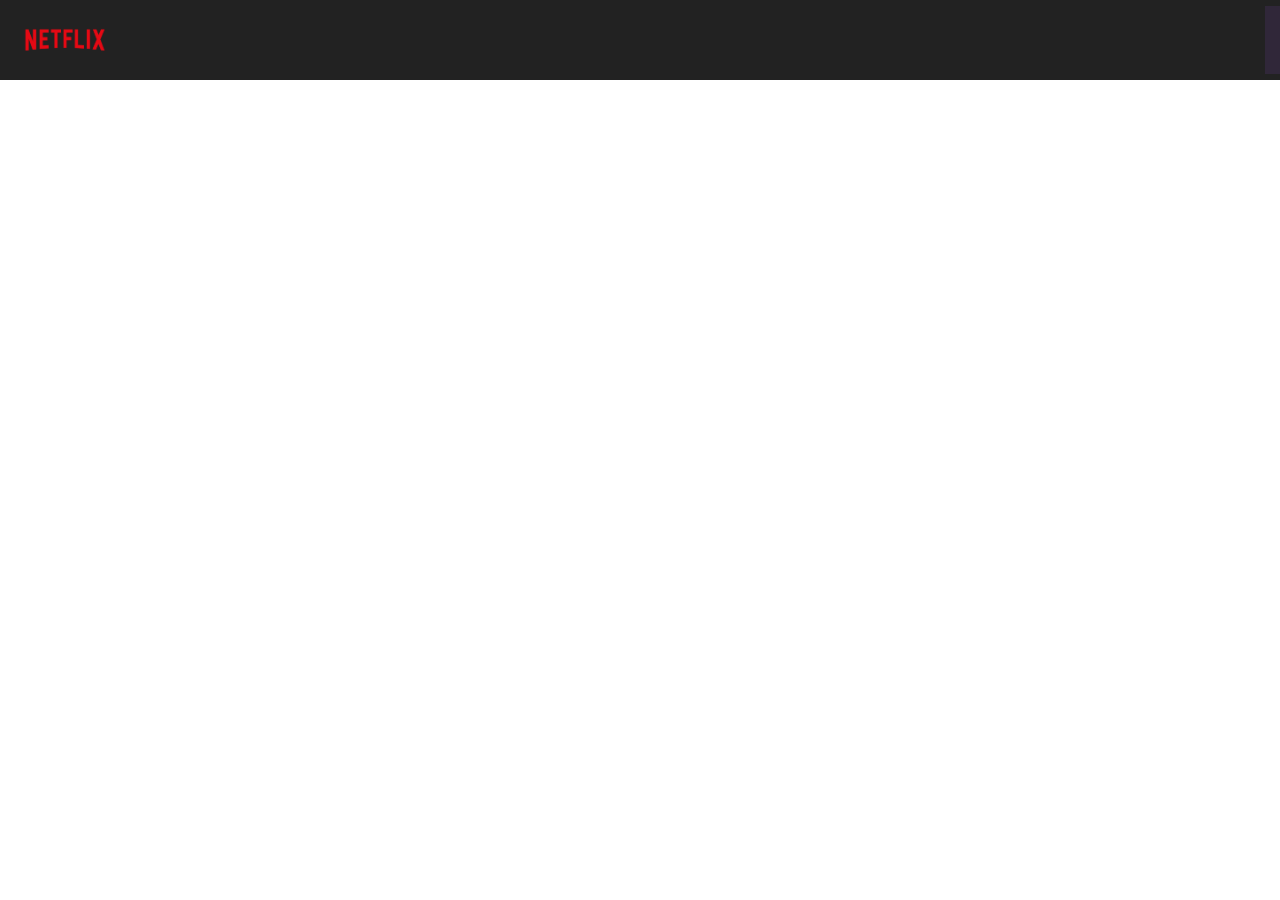
<file: index.html>
<!DOCTYPE html>
<html lang="en">
<head>
    <meta charset="UTF-8">
    <meta http-equiv="X-UA-Compatible" content="IE=edge">
    <meta name="viewport" content="width=device-width, initial-scale=1.0">
    <title>D8 NETFLIXclone</title>
    <link rel="stylesheet" href="https://cdn.jsdelivr.net/npm/bootstrap@5.3.0-alpha1/dist/css/bootstrap.min.css">
    <link rel="stylesheet" href="style.css">
</head>
<body>

    <!-- navbar mobile/desk -->
    <nav>
    
        <img src="./assets/imgs/Netflix_Logo_RGB.png" alt="logo" srcset="">
        <div id="menu" class="text-theme-light">
            <ul>
                <li>Home</li>
                <li>TV Shows</li>
                <li>Movies</li>
                <li>Recently Sdded</li>
                <li>MyList</li>

            </ul>
        </div>

    <!-- hamburger menu -->
        <div id="menuBtn" class="hamb-menu">
            <span class="line line1"></span>
            <span class="line line2"></span>
            <span class="line line3"></span>
        </div>
    
    </nav>






<script src="https://cdn.jsdelivr.net/npm/bootstrap@5.3.0-alpha1/dist/js/bootstrap.bundle.min.js"></script>
    <script src="main.js"></script>
</body>
</html>
</file>
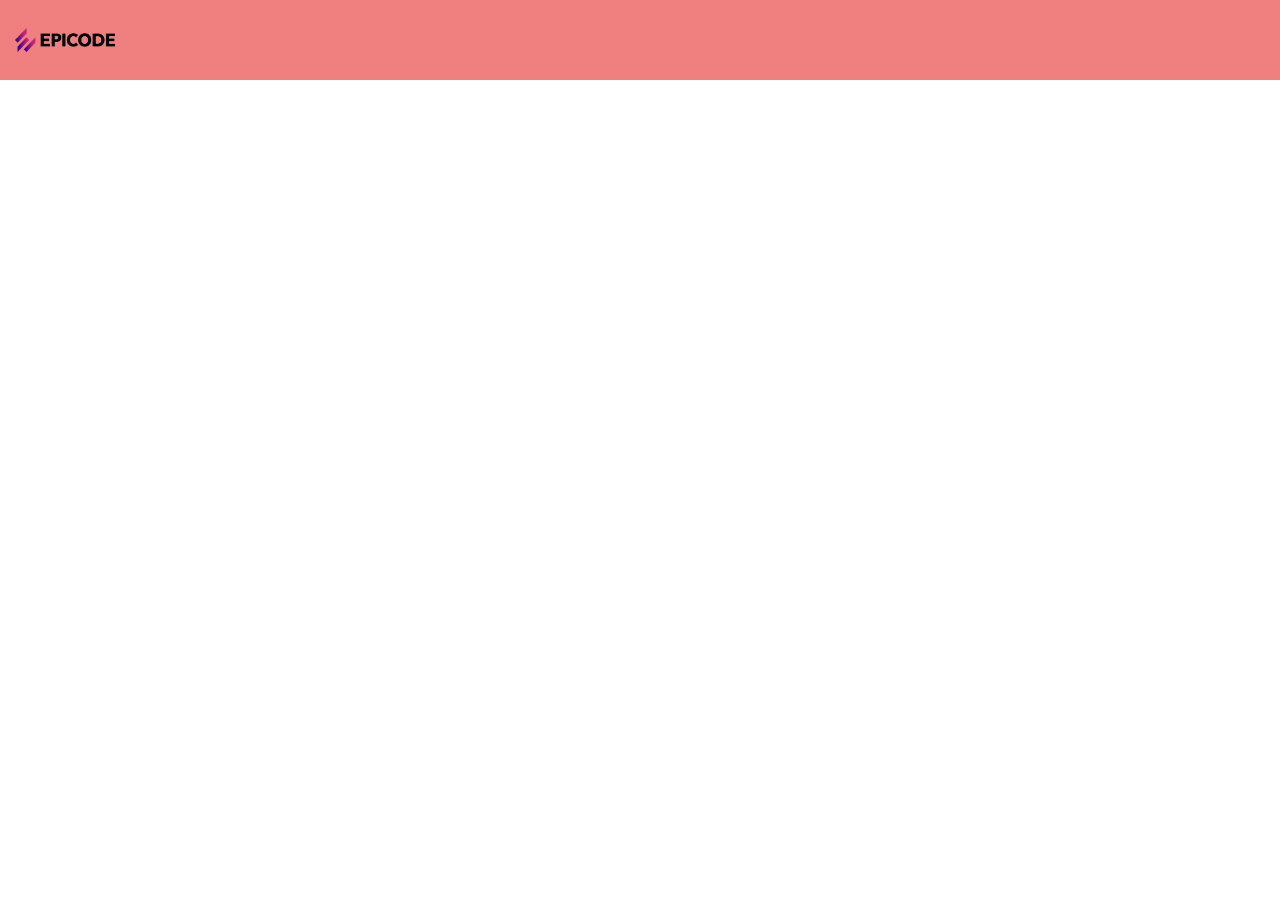
<file: M3_08_menu-animation/index.html>
<!DOCTYPE html>
<html lang="en">

  <head>
    <meta charset="UTF-8">
    <meta http-equiv="X-UA-Compatible" content="IE=edge">
    <meta name="viewport" content="width=device-width, initial-scale=1.0">
    <link rel="stylesheet" href="style.css">
    <title>Navbar</title>
  </head>

  <body>

    <!-- MOBILE NAVBAR -->
    <nav>
      <img src="./assets/epicode.png" alt="logo">
      <div id="menu">
        <ul>
          <li>link 1</li>
          <li>link 2</li>
          <li>link 3</li>
        </ul>
      </div>
      <div id="menuBtn" class="hamburger-menu">
        <span class="line line-1"></span>
        <span class="line line-2"></span>
        <span class="line line-3"></span>
      </div>
    </nav>


    <!-- HAMBUREGER MENU -->
    <!-- <div id="menuBtn" class="hamburger-menu">
      <span class="line line-1"></span>
      <span class="line line-2"></span>
      <span class="line line-3"></span>
    </div> -->

    <script src="main.js"></script>
    
  </body>

</html>
</file>
<file: style.css>
* {
    box-sizing: border-box;
    padding: 0;
    margin: 0;
}

nav {
    width: 100vw;
    height: 80px;
    background: #222222;
    padding: 15px;
    display: flex;
    justify-content: space-between;
    align-items: center;
    position: relative;
}

nav img {
    width: 100px;
}

#menu {
    width: 50%;
    position: absolute;
    top: 100%;
    right: 0;
    background-color: rgba(63, 45, 81, 0.493);
    color: azure;
    height: calc(100vh - 80px);
    transform: translateX(100%);
    transition: all .6s ease;
}

#menu ul {
    display: flex;
    flex-direction: column;
    justify-content: space-evenly;
    align-items: center;
    list-style-type: none;
    width: 100%;
}


#menu ul li {
    text-align: center;
    padding: 10px;
    cursor: pointer;
}

#menu.menu-open {
    transform: translateX(0);
}

/* small */
@media screen and (min-width: 576px) {
    #menu {
        height: auto;
        position: relative;
        top: 0;
        left: 0;
        width: 100%;
        /* transform: translateX(100%); */
    }

    #menu ul {
        width: 50%;
        margin: 0 auto;
        flex-direction: row;
    }

    #menu ul li {
        width: 20%;
    }

    #menuBtn {
        display: none;
    }
}

/* nav menu hamburger */
.hamb-menu {
    display: flex;
    flex-direction: column;
    justify-content: center;
    align-items: center;
    cursor: pointer;
    width: 40px;
    height: 40px;
}

.line {
    display: block;
    width: 30px;
    height: 3px;
    background: #000;
    margin: 5px 0;
    border-radius: 5px;
    transition: all 0.6s ease-in-out;
}

.hamb-menu.open .line.line1 {
    transform: translateY(13px) rotate(45deg);
}

.hamb-menu.open .line.line2 {
    opacity: 0;
}

.hamb-menu.open .line.line3 {
    transform: translateY(-13px) rotate(-45deg);
}
</file>
<file: M3_08_menu-animation/style.css>
* {
  box-sizing: border-box;
  padding: 0;
  margin: 0;
}

nav {
  width: 100vw;
  height: 80px;
  background-color: lightcoral;
  padding: 15px;
  display: flex;
  justify-content: space-between;
  align-items: center;
  position: relative;
}

nav img {
  width: 100px;
}

#menu {
  width: 50%;
  position: absolute;
  top: 100%;
  right: 0;
  background-color: lightcoral;
  height: calc(100vh - 80px);
  transform: translateX(100%);
  transition: all .3s ease;
}

#menu ul {
  display: flex;
  flex-direction: column;
  justify-content: space-evenly;
  align-items: center;
  list-style-type: none;
  width: 100%;
}

#menu ul li {
  text-align: center;
  padding: 10px;
  cursor: pointer;
}

#menu.menu-open {
  transform: translateX(0);
}

/* SMALL DEVICE */
@media screen and (min-width: 576px) {
  #menu {
    height: auto;
    position: relative;
    top: 0;
    left: 0;
    width: 100%;
    
    /* transform: translateX(0); */
  }

  #menu ul {
    width: 50%;
    flex-direction: row;
    margin: 0 auto;
  }

  #menu ul li {
    width: 20%;
  }

  #menuBtn {
    display: none;
  }


}


/* Hamburger menu */
.hamburger-menu {
  display: flex;
  flex-direction: column;
  justify-content: center;
  align-items: center;
  cursor: pointer;
  width: 40px;
  height: 40px;
}

.line {
  display: block;
  width: 30px;
  height: 3px;
  background-color: black;
  margin: 5px 0;
  border-radius: 2px;
  transition: all 0.3s ease-in-out;
}

.hamburger-menu.open .line.line-1 {
  transform: translateY(13px) rotate(45deg);
}
.hamburger-menu.open .line.line-2 {
  opacity: 0;
}
.hamburger-menu.open .line.line-3 {
  transform: translateY(-13px) rotate(-45deg);
}
</file>
